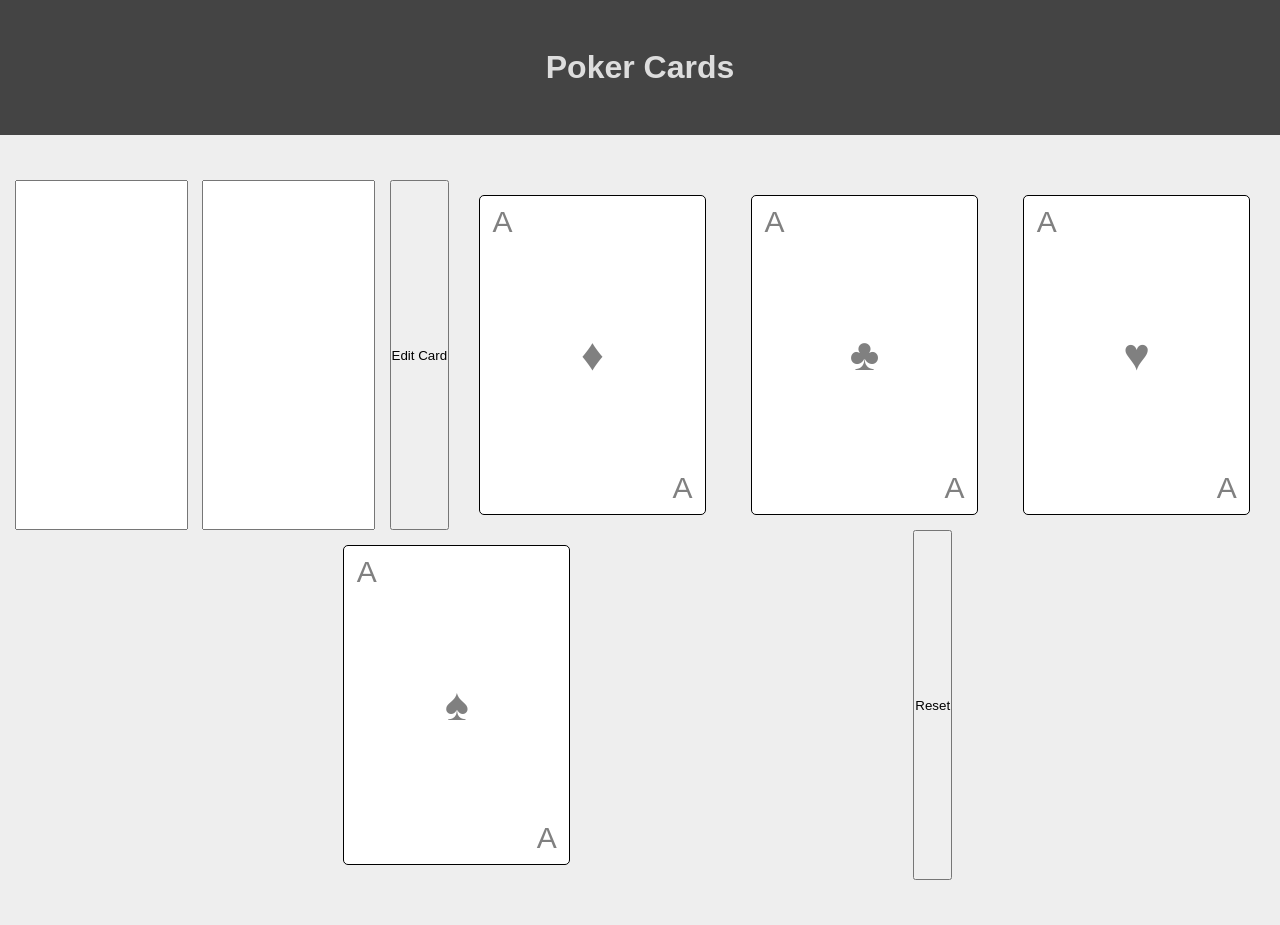
<file: Part2/index.html>
<!DOCTYPE html>
<html lang="en">
  <head>
    <meta charset="UTF-8" />
    <meta name="viewport" content="width=device-width, initial-scale=1.0" />
    <title>Styles</title>
    <link rel="stylesheet" href="./index.css" />
  </head>
<body>
  <header><h1>Poker Cards</h1></header>
    <main>
      <input id="cardId" type="text">
      <input id="cardType" type="text">
      <button id="btn" onclick="setCard()">Edit Card</button>
        <section id="diamond"><span>A</span><span>♦</span><span>A</span></section>
        <section id="club"><span>A</span><span>♣</span><span>A</span></section>
        <section id="heart"><span>A</span><span>♥</span><span>A</span></section>
        <section id="spade"><span>A</span><span>♠</span><span>A</span></section>
        <button onclick="resetCards()">Reset</button>
    </main>
    <script src="./index.js"></script>
</body>
</html>
</file>
<file: Part2/index.css>
* {
  margin: 0;
  padding: 0;
  font-family: Arial, Helvetica, sans-serif;
}

body {
  background: #eee;
}

header {
  height: 15vh;
  background: #444;
  color: #ddd;
  display: flex;
  justify-content: center;
  align-items: center;
}

main {
  display: flex;
  justify-content: space-evenly;
  padding: 5vh 0;
  flex-wrap: wrap;
}

section {
  height: 300px;
  width: 200px;
  border: 1px solid #000;
  border-radius: 5px;
  display: flex;
  flex-direction: column;
  justify-content: space-between;
  background: #fff;
  color: grey;
  padding: 1vh 1vw;
  font-size: 30px;
  margin: 15px;
}

section span:nth-of-type(2) {
  margin: auto;
  font-size: 45px;
}

section span:nth-of-type(3) {
  margin-left: auto;
}

#container {
  height: 100px;
  width: 100px;
  border: 1px solid #000;
}
</file>
